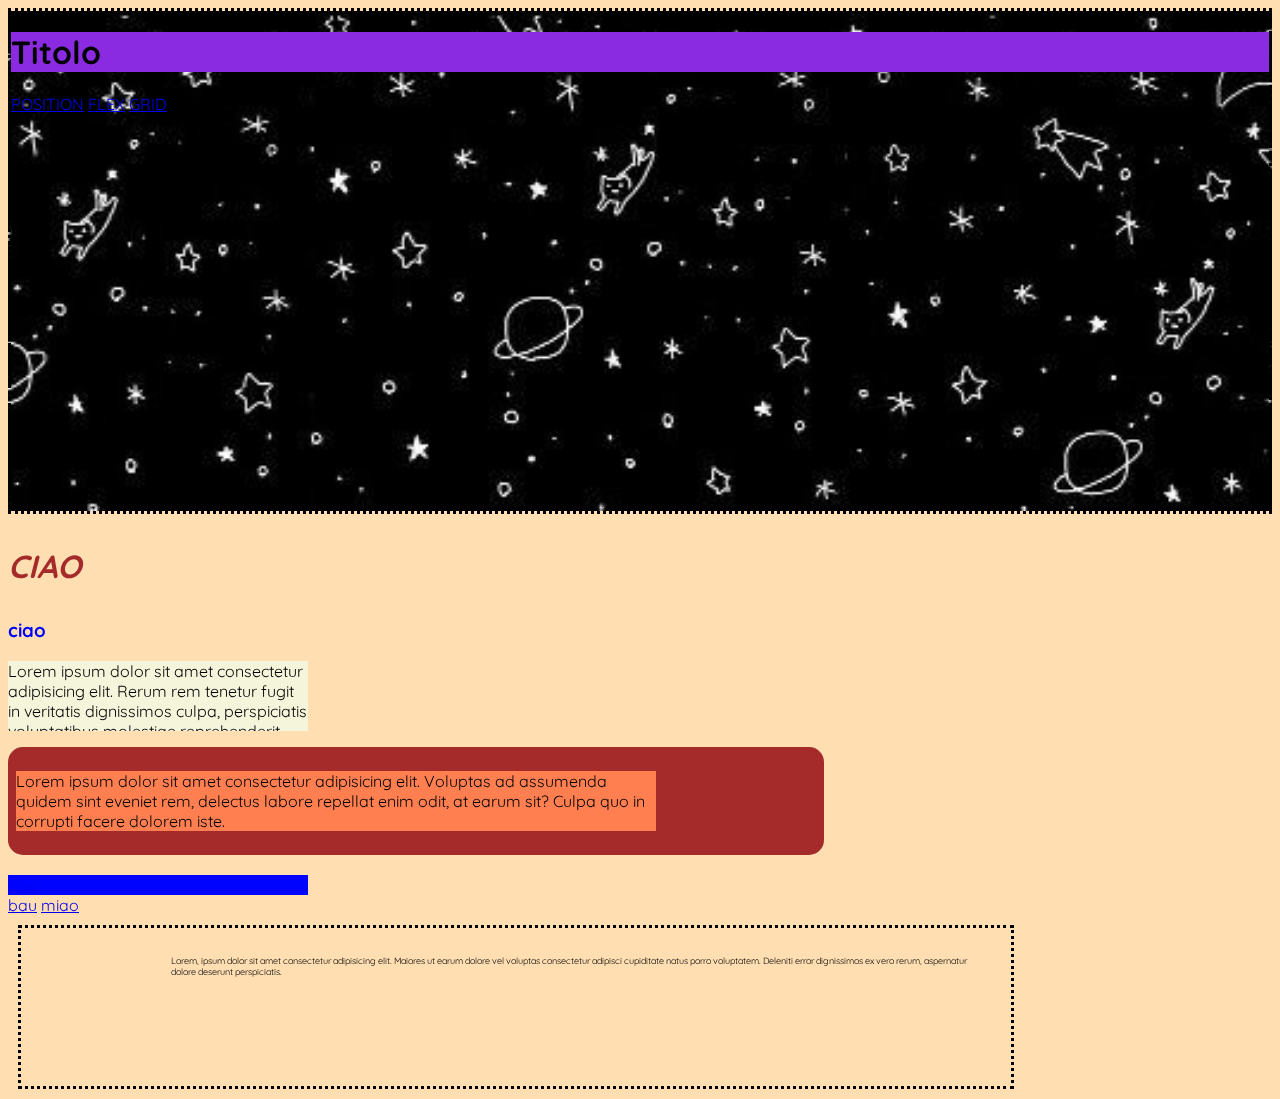
<file: index.html>
<!DOCTYPE html>
<html lang="en">
<head>
    <meta charset="UTF-8">
    <meta name="viewport" content="width=device-width, initial-scale=1.0">
    <link rel="stylesheet" href="style.css">
    <title>CSS intro</title>
    <!-- <style>
        @import url(./style.css);
    </style> -->
    <style>
        @import url('https://fonts.googleapis.com/css2?family=Quicksand:wght@300..700&display=swap');
    </style>
</head>
<body>
    <header>
        <h1>Titolo</h1>
        <nav>
            <a href="./position.html">POSITION</a>
            <a href="./flex.html">FLEX</a>
            <a href="./grid.html">GRID</a>
        </nav>
    </header>
    <!-- usare le classi è il modo più corretto di scrivere css -->
    <h3 class="title">CIAO</h3>
    <h3 class="super-class seconda-class">ciao</h3>
    <!-- attributo id è univoco, mentre class si può applicare su più elementi -->
    <p id="lorem-p">Lorem ipsum dolor sit amet consectetur adipisicing elit. Rerum rem tenetur fugit in veritatis dignissimos culpa, perspiciatis voluptatibus molestiae reprehenderit, dolorem perferendis explicabo tempore id laboriosam natus nihil labore error?</p>
    
    <div class="mother">
        <p class="son">Lorem ipsum dolor sit amet consectetur adipisicing elit. Voluptas ad assumenda quidem sint eveniet rem, delectus labore repellat enim odit, at earum sit? Culpa quo in corrupti facere dolorem iste.</p>
    </div>
    <br>
    <a class="link1" href="http://ciao.ciao">ciao</a>
    <a href="http://ciao.bau">bau</a>
    <a href="http://ciao.miao">miao</a>
    <footer>
        <p>Lorem, ipsum dolor sit amet consectetur adipisicing elit. Maiores ut earum dolore vel voluptas consectetur adipisci cupiditate natus porro voluptatem. Deleniti error dignissimos ex vero rerum, aspernatur dolore deserunt perspiciatis.</p>
    </footer>
</body>
</html>
</file>
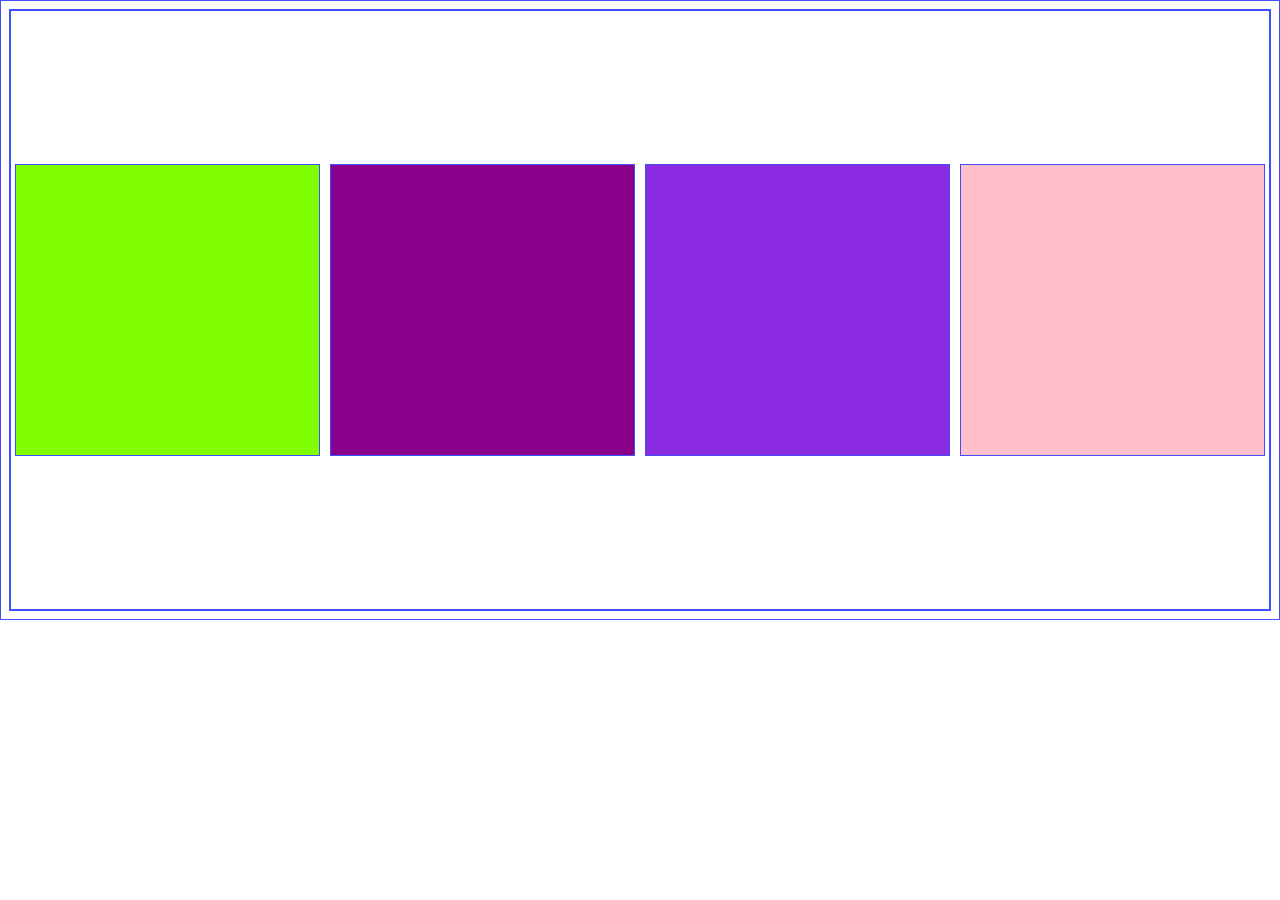
<file: flex.html>
<!DOCTYPE html>
<html lang="en">
<head>
    <meta charset="UTF-8">
    <meta name="viewport" content="width=device-width, initial-scale=1.0">
    <title>Flex</title>
    <link rel="stylesheet" href="flex.css">
</head>
<body>
    <div class="mother">
        <div class="son pink"></div>
        <div class="son toe"></div>
        <div class="son" style="background-color: chartreuse;"></div>
        <div class="son" style="background-color: darkmagenta;"></div>
    </div>
    <!-- <p>Lorem ipsum dolor sit amet consectetur, adipisicing elit. <br>
        Quibusdam quas repellat sapiente illo ducimus eius fugiat soluta, <br>
        labore non velit blanditiis eaque qui vel eos repudiandae, sequi <br>
        consequuntur, consectetur at?
    </p>
    <p>Lorem ipsum dolor sit amet consectetur, adipisicing elit. <br>
        Quibusdam quas repellat sapiente illo ducimus eius fugiat soluta, <br>
        labore non velit blanditiis eaque qui vel eos repudiandae, sequi <br>
        consequuntur, consectetur at?
    </p> -->
</body>
</html>
</file>
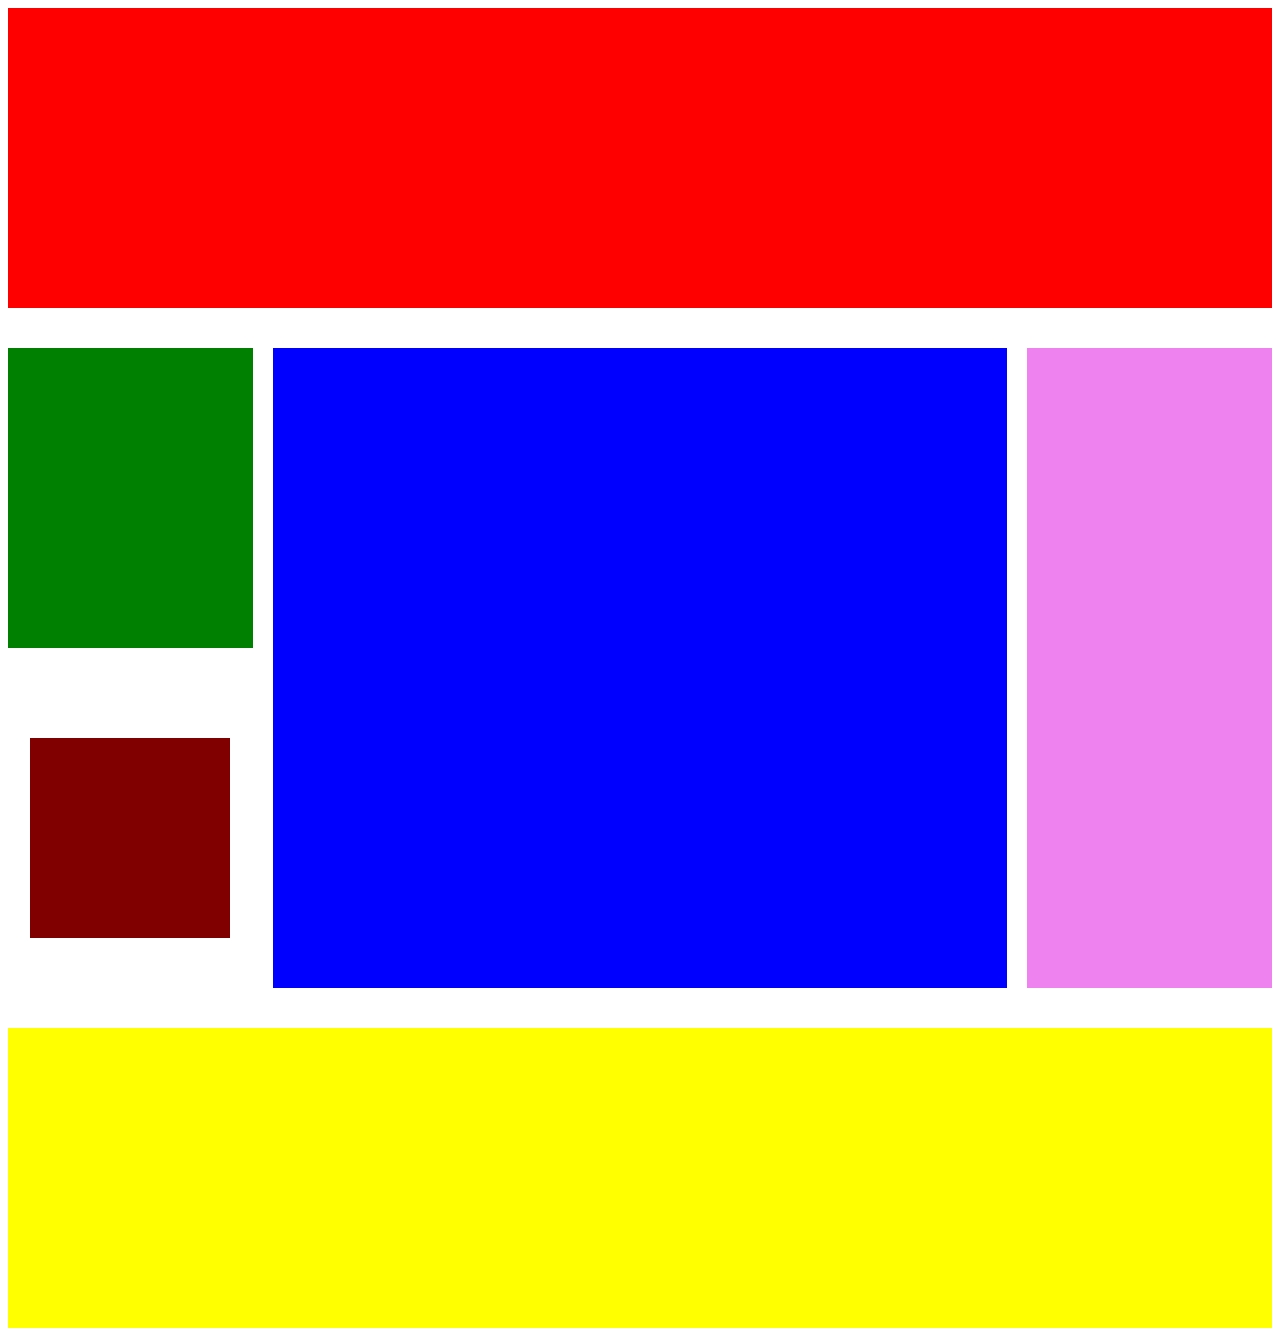
<file: grid.html>
<!DOCTYPE html>
<html lang="en">
<head>
    <meta charset="UTF-8">
    <meta name="viewport" content="width=device-width, initial-scale=1.0">
    <title>Document</title>
    <link rel="stylesheet" href="grid.css">
</head>
<body>
    <div class="grid-container">
        <div class="g-i-1"></div>
        <div class="g-i-2"></div>
        <div class="g-i-3"></div>
        <div class="g-i-4"></div>
        <div class="g-i-5"></div>
        <div class="g-i-6"></div>
    </div>
    <!-- <button class="bgc-red mono-xxl padding-large">button1</button>
    <button class="bgc-lblue padding-medium">button2</button>
    <button class="bgc-red padding-medium">button3</button>
    <button class="mono-xxl padding-large">button4</button>
    <button class="bgc-lblue courier-xxs padding-small">button5</button> -->
</body>
</html>
</file>
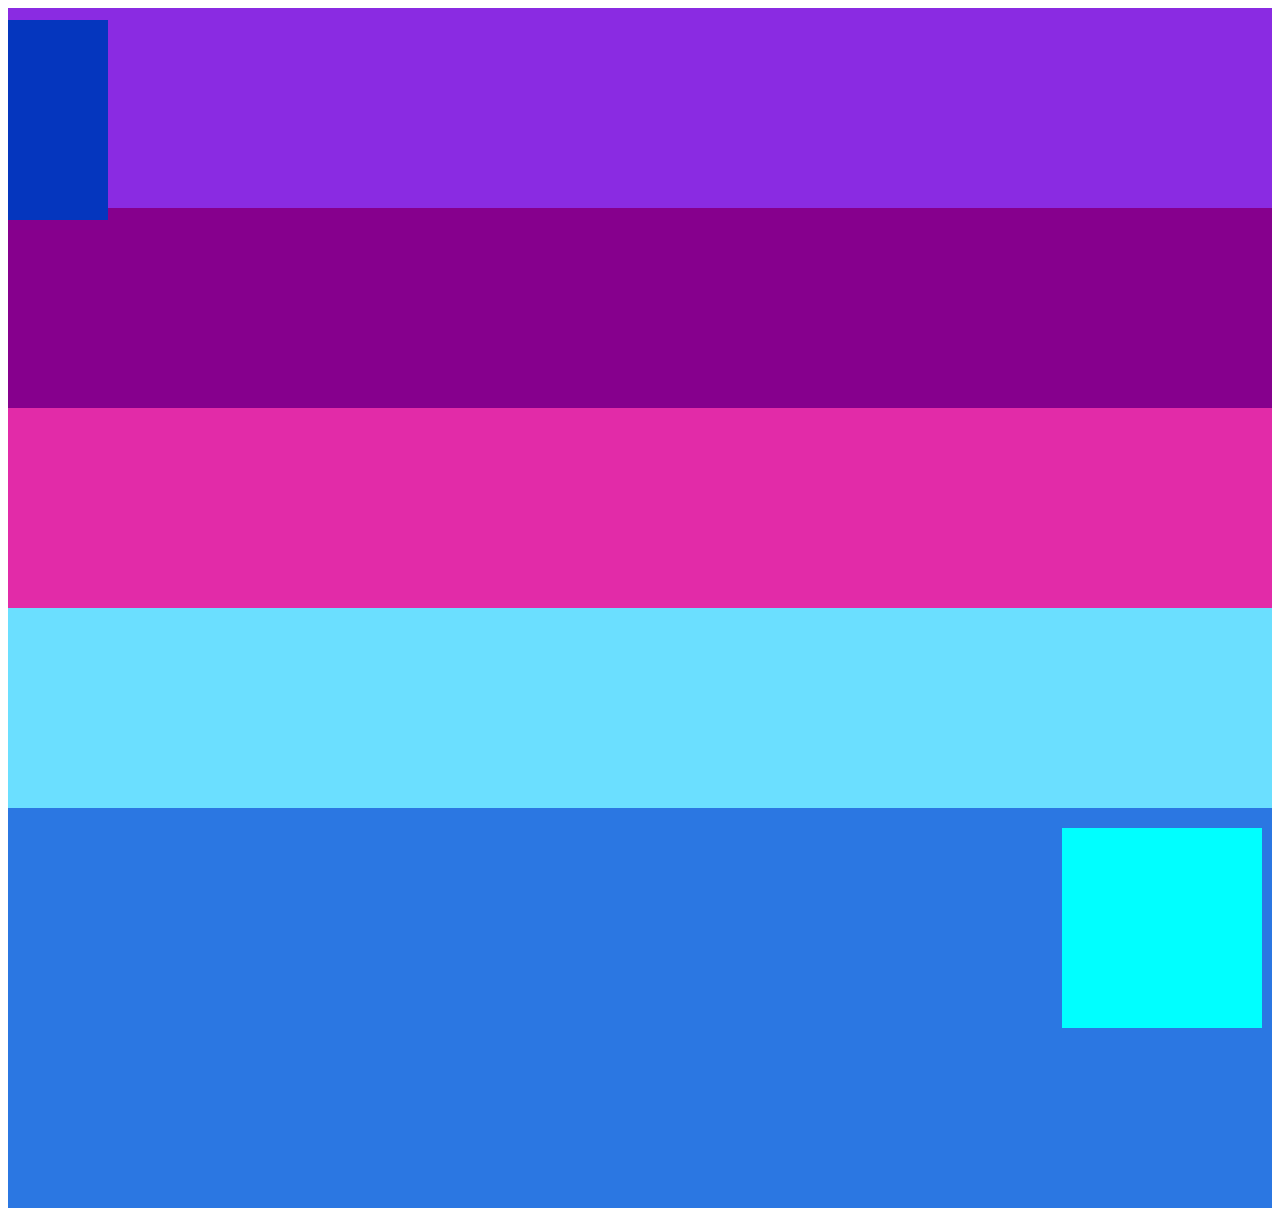
<file: position.html>
<!DOCTYPE html>
<html lang="en">
<head>
    <meta charset="UTF-8">
    <meta name="viewport" content="width=device-width, initial-scale=1.0">
    <title>Document</title>
    <link rel="stylesheet" href="./position.css">
</head>
<body>
    <div class="el-1"></div>
    <div class="el-2"></div>
    <div class="el-3"></div>
    <div class="el-4"></div>
    <div class="el-5"></div>
    <div class="el-6">
        <div class="el-8"></div>
    </div>
    <div class="el-7"></div>
</body>
</html>
</file>
<file: style.css>
/* tag senza punto */
body{
    background-color: rgb(255, 222, 178) !important;
    font-family: "Quicksand", serif;
}

/* class è preceduto dal . */
/* class ha precedenza su tag */
.title{
    color: brown;
    font-size: xx-large;
    font-style: italic;
}

h2{
    color: black;
}

.super-class, .seconda-class{
    color: blue;
}

/* il secondo tag ha priorità sul primo tag a meno 
che il primo non abbia !important */
body{
    background-color: chocolate;
}

/* id contrassegnato da cancelletto */
#lorem-p{
    font-family: "Quicksand";
    width: 300px;
    background-color: beige;
    /* height: 60px; (testo overflow!) */
    /* overflow: hidden; (si nasconde) */
    height: 70px;
    overflow: auto;
}

/* selezionare tag padre + tag figlio */
header h1{
    background-color: blueviolet;
}

/* selezionare due tag diversi separati da virgola */
header, footer{
    border-style: dotted;
}

footer{
    font-size: xx-small;
    /* padding-left: 18px;
    padding-top: 40px;
    padding-right: 100px;
    padding-bottom: 150px; */
    padding: 18px 40px 100px 150px;
    /* padding: 100px 200px; (top/bottom) (left/right) */
    margin: 10px;
    max-width: 800px;
}

.mother{
    background-color: brown;
    padding: 8px;
    width: 800px;
    border-radius: 15px;
}

.son{
    background-color: coral;
    width: 50vw;
    /* (vw è la metà della pagina view width) */
}
/* padding è il margine del contenuto
margin è il margine del contenitore */

header{
    background-image: url(./assets/header_space.jpg);
    background-repeat: no-repeat;
    background-size: cover;
    background-position: center center;
    /* contain adatta alle dimensioni del contenitore
    cover prende la massima dimensione non taglia immagine */
    height: 500px;
}

.link1{
    background-color: rgb(0, 4, 255);
    width: 300px;
    display: block;
}

/* gli elementi inline (come i link) rimangono in line 
anche se si setta per un singolo link la sua larghezza, 
dunque si usa display block */
</file>
<file: flex.css>
*{
    border: solid rgb(63, 79, 255) 1px;
    /* box sizing fondamentale per far si che il padding
    interessi sia top e bottom che left e right */
    box-sizing: border-box;
}

/* p{
    display: inline-block;
    width: 49.5%;
    padding: 100px;
} */
 /* senza box-sizing il padding interessa solo top e bottom */

.mother{
    display: flex;
    height: 600px;
    padding: 4px;
    justify-content: space-evenly;
    /* gap tra elementi figli */
    gap: 10px;
    flex-wrap: wrap;
    flex-direction: column;
}

.son{
    height: 292px;
    /* con la wrap per mandare a capo, la width ha priorità */
    /* width: 300px; */
    min-width: 290px;
    /* se nel figlio hai un order, la mamma lo usa */
    /* se due figli hanno lo stesso order, vale l'ordine in cui è scritto in html */
    order: 1;
}

.pink {
    background-color: pink;
    order: 7;
    /* flex-grow: 1;
    shrink rispetto al contenuto quanto si può stringere
    flex-shrink: 0;
    la scatola rispetta la grandezza in proporzione senza considerare il contenuto
    flex-basis: 0; */
}

.toe {
    background-color: blueviolet;
    order: 6;
    /* flex-grow: 5;
    flex-shrink: 0;
    flex-basis: 0; */
}
</file>
<file: grid.css>
.grid-container{
    display: grid;
    grid-template-columns: 1fr 3fr 1fr;
    /* fr è la fraction della griglia */
    grid-template-rows: 300px 300px 300px 300px;
    /* grid: rows / columns; vale per entrambi i grid-template */
    grid-template-areas: 
    "header header header"
    "left-sidebar main-content right-sidebar"
    "special main-content right-sidebar"
    "footer footer footer";
    column-gap: 20px;
    row-gap: 40px;
    justify-items: stretch;
    align-items: stretch;
    /* justify-items: center;
    align-items: center; si sputtana tutto se ogni elemento non ha dimensioni specificate poiché si stretchano*/
    /* place-items: center; vale sia per justify che per align */
    /* justify-content: ; orienta TUTTO il contenuto della griglia madre */
}

/* stardard breakpoints - nel caso in cui la viewport sia grande da un min a un max px comportati così */
/* meglio ordinarli in ordine decrescente per questione di priorità */

@media  (min-width: 576px) and (max-width: 769px) {
    .grid-container{
        display: grid;
        grid-template-columns: 1fr 1fr;
        grid-template-rows: 300px 300px 600px 300px 300px;
        grid-template-areas: 
        "header header"
        "left-sidebar left-sidebar"
        "main-content main-content"
        "special right-sidebar"
        "footer footer";
    }
}

@media (min-width: 0px) and (max-width: 576px) {
    .grid-container{
        display: grid;
        grid-template-columns: 1fr;
        grid-template-rows: 300px 300px 600px 300px 300px 300px;
        grid-template-areas: 
        "header"
        "left-sidebar"
        "main-content"
        "special"
        "right-sidebar"
        "footer";
    }
}

.g-i-1{
    background-color: red;
    grid-area: header;
}

.g-i-2{
    background-color: green;
    grid-area: left-sidebar;
}

.g-i-3{
    background: blue;
    grid-area: main-content;
}

.g-i-4{
    background-color: violet;
    grid-area: right-sidebar;
}

.g-i-5{
    background-color: yellow;
    grid-area: footer;
}

.g-i-6{
    background: maroon;
    grid-area: special;
    width: 200px;
    height: 200px;
    justify-self: center;
    align-self: center;
}

/* .b4{
    background-color: white;
    color: black;
}

.courier-xxs{
    font-family: 'Courier New', Courier, monospace;
    font-size: xx-small;
}

.bgc-red{
    background-color: red;
    color: white;
}

.bgc-lblue{
    background-color: lightblue;
    color: black;
}

.mono-xxl{
    font-family: monospace;
    font-size: xx-large;
}

.padding-small{
    padding: 12px;
}

.padding-medium{
    padding: 16px;
}

.padding-large{
    padding: 20px;
} */
</file>
<file: position.css>
.el-1{
    background-color: blueviolet;
    height: 200px;
}

.el-2{
    background-color: rgb(134, 0, 141);
    height: 200px;
}

.el-3{
    background-color: rgb(100, 140, 250);
    height: 200px;
    /* posizione fissa rispetto alla viewport alla finestra, 
    non alla pagina - contenuto - dunque scrolla su e giù 
    in posizione */
    position: fixed;
    left: 20px;
    top: 50px;
}

.el-4{
    background-color: rgb(226, 43, 168);
    height: 200px;
    /* position: relative; sposti la posizione dell'oggetto relativamente alla sua posizione originale
    left: 20px;
    top: 50px; */
}

.el-5{
    background-color: rgb(107, 223, 255);
    height: 200px;
}

.el-6{
    background-color: rgb(43, 119, 226);
    height: 400px;
    position: relative;
}

.el-7{
    background-color: rgb(5, 54, 190);
    /* se absolute perde la dimensione relativa al div 
    (che è display block) dunque non ha istruzioni 
    di grandezza o di posizione */
    position: absolute;
    width: 100px;
    height: 200px;
    top: 20px;
}

.el-8{
    background-color: cyan;
    height: 200px;
    width: 200px;
    /* il child diventa relative al parent 
    se quest'ultimo è relative */
    position: absolute;
    top: 20px;
    right: 10px;
}

/* absolute si muove rispetto alla pagina
fixed si muove rispetto alla viewport */
</file>
